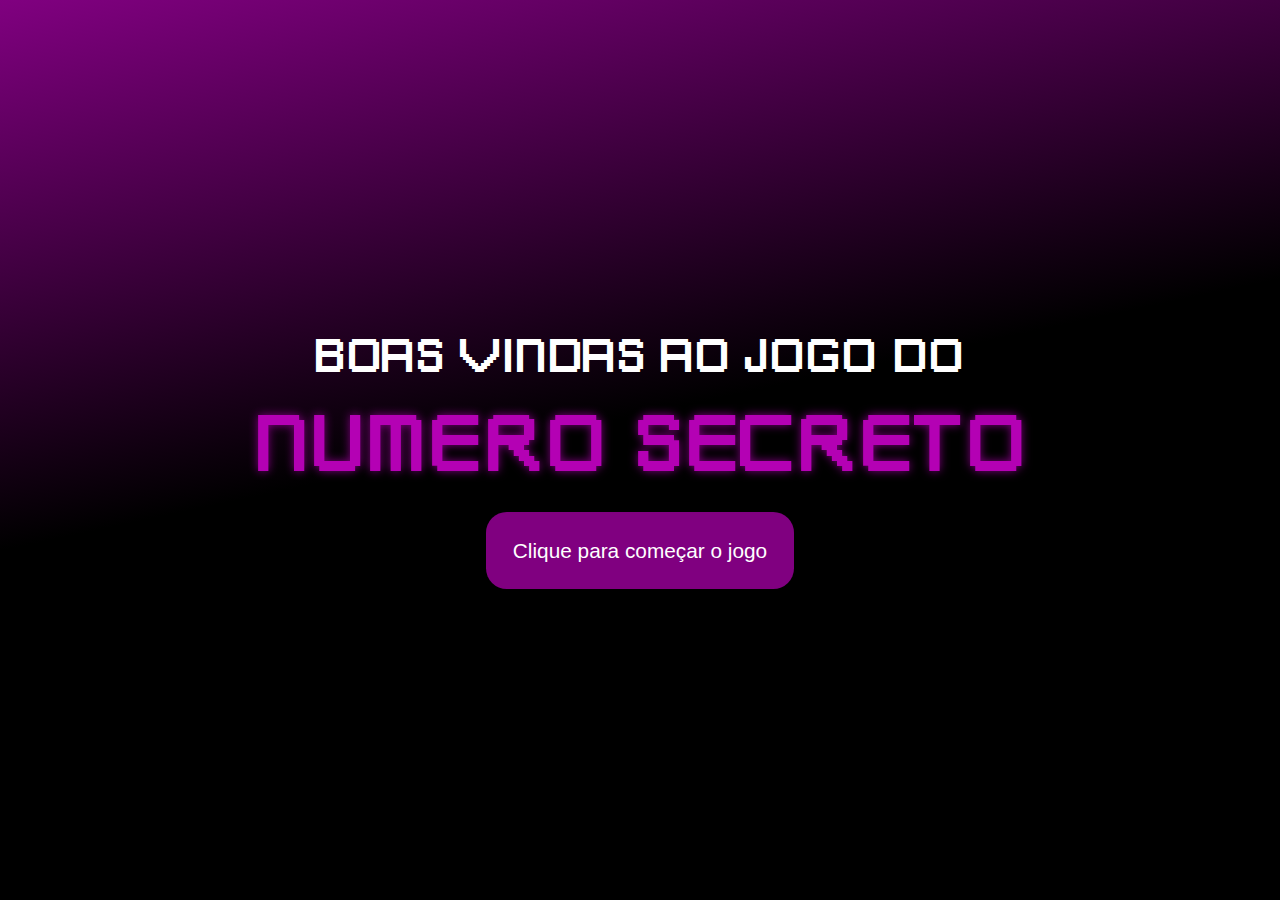
<file: index.html>
<!DOCTYPE html>
<html lang="pt-br">

<head>
    <meta charset="UTF-8">
    <meta name="viewport" content="width=device-width, initial-scale=1.0">
    <link rel="shortcut icon" href="https://cdn3.emoji.gg/emojis/9369-bot-purple.png">

    <link rel="stylesheet" href="intro.css">
    <title>Jogo do Número Secreto</title>
</head>

<body>
  
    <div class="container-corpo">
    <h1>Boas vindas ao Jogo do <br><br> <span> Numero Secreto</span></h1>

    <div class="botao">
        <a href="jogo.html"> Clique para começar o jogo</a>
    </div>

    </div>
</body>
</html>
</file>
<file: intro.css>
* {
    box-sizing: border-box;
    margin: 0;
    padding: 0;
}

:root{
    --roxo: #800080;
}

body {
    background: #800080;
    background: linear-gradient(168deg,rgba(128, 0, 128, 1) 0%, rgba(0, 0, 0, 1) 47%, rgba(0, 0, 0, 1) 72%, rgba(0, 0, 0, 1) 100%);
    /* background-image: url(https://i.pinimg.com/originals/57/52/1e/57521e44486b536872c9416c465e9079.gif); */
    background-size: cover;
    height: 100vh;
    display: flex;
    flex-direction:column;
    align-items: center;
    justify-content: center;
    animation: fundo 20s linear infinite;
}


.container-corpo{
    text-align: center;
}

@font-face {
    font-family:neotech ;
    src: url(fonte/Techno.ttf);
}

h1{
    color: var(--roxo);
    font-family: neotech;
    font-weight: 200;
    color: white;
    font-size: 3em;
}

span{
    color: #b401b4;
    text-shadow: 0 0 10px var(--roxo);
    font-size: 1.7em;
}
/* BOTAO */
.botao{
    margin-top: 4em;
}

.botao a{
    background-color: var(--roxo);
    border-radius: 1em;
    padding: 1.3em;
    text-decoration: none;
    color: white;
    font-size: 1.3em;
    font-family: 'Chakra Petch', sans-serif;
    transition: all .3s ease-in-out;
    
}

.botao a:hover{
    background-color: #b401b4;
    box-shadow: 0 0 15px var(--roxo);
    border-radius: 1em 1.5em;
}
</file>
